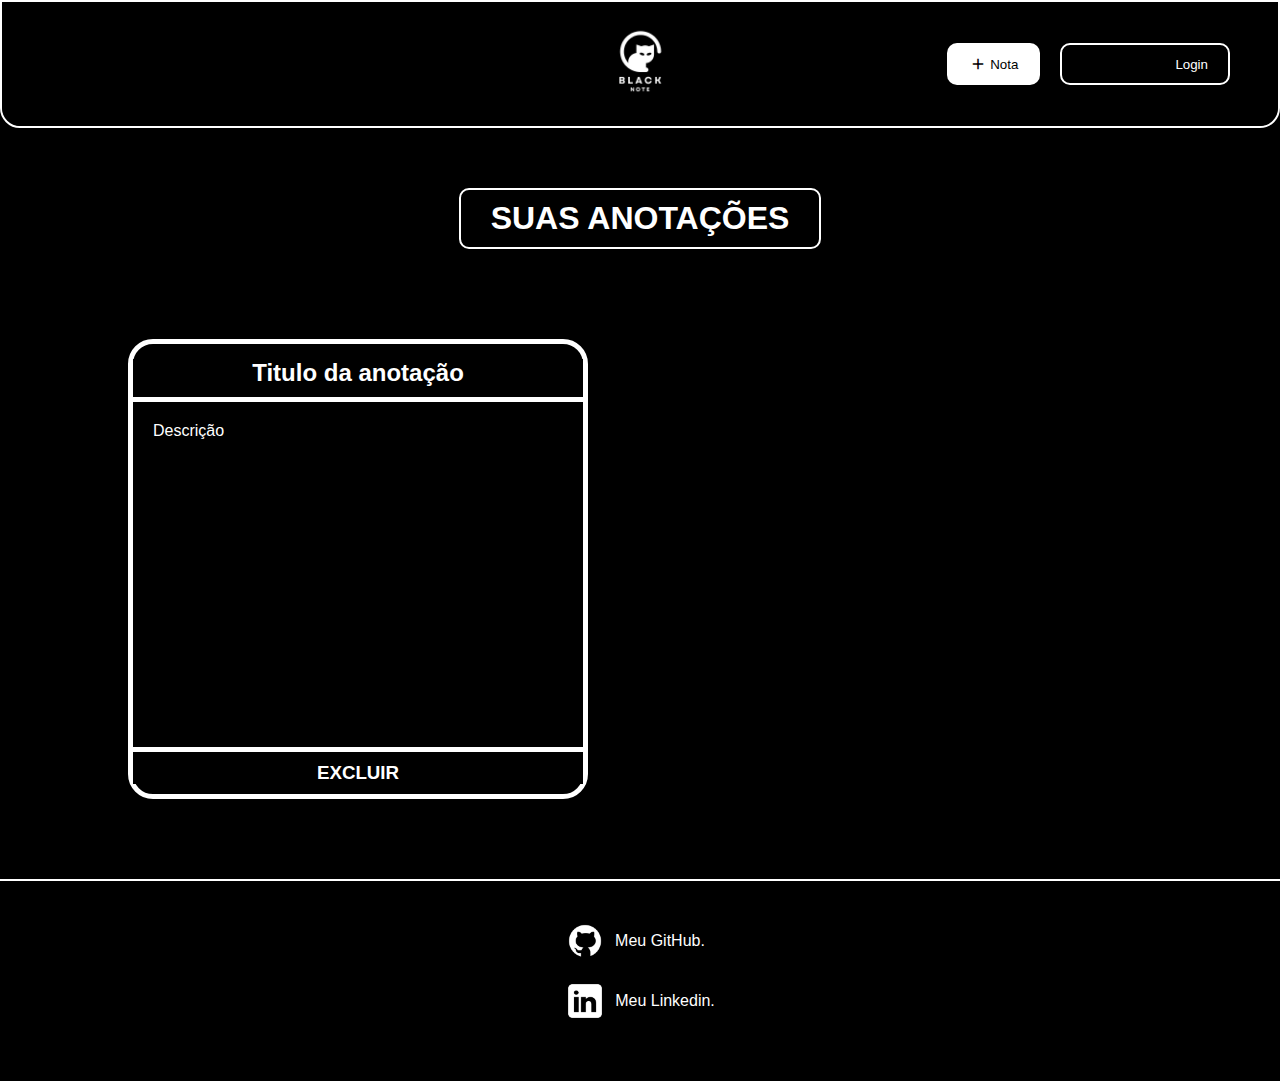
<file: src/index.html>
<!DOCTYPE html>
<html lang="pt-br">

<head>
    <meta charset="UTF-8">
    <meta name="viewport" content="width=device-width, initial-scale=1.0">
    <link rel="stylesheet" href="https://fonts.googleapis.com/icon?family=Material+Icons">
    <link rel="stylesheet" href="/global/global.css">
    <link rel="stylesheet" href="style.css">

    <title>BlackNotes</title>
</head>

<body>
    <header>

        <div class="logo">
            <a href="index.html">
                <img src="/img/black.webp" alt="logo">
            </a>
        </div>

        <div class="nav">

            <div class="note">

                <button>
                    <span class="material-icons">add</span>
                    <a href="note.html">Nota</a>
                </button>

            </div>

            <div class="login">

                <button>
                    <span class="material-icons">login</span>
                    <a href="login.html">Login</a>
                </button>

            </div>

        </div>
    </header>

    <main>

        <div class="titulo">
            <h1>SUAS ANOTAÇÕES</h1>
        </div>

        <div class="anotations">
            
            <article id="visualNote">

                <div class="titulo-note">
                    <h2>Titulo da anotação</h2>
                </div>

                <p>Descrição</p>
                
                <div class="excluir">
                    <h3>EXCLUIR</h3>
                </div>
                
            </article>

        </div>

    </main>

    <footer>

        <div>

            <div class="footer-element">
                <img src="/img/github.png" alt="gitIcon">
                <p>Meu GitHub.</p><br>
            </div>

            <div class="footer-element">
                <img src="/img/linkedin.png" alt="linkIcon">
                <p>Meu Linkedin.</p>
            </div>

        </div>

    </footer>

</body>

</html>
</file>
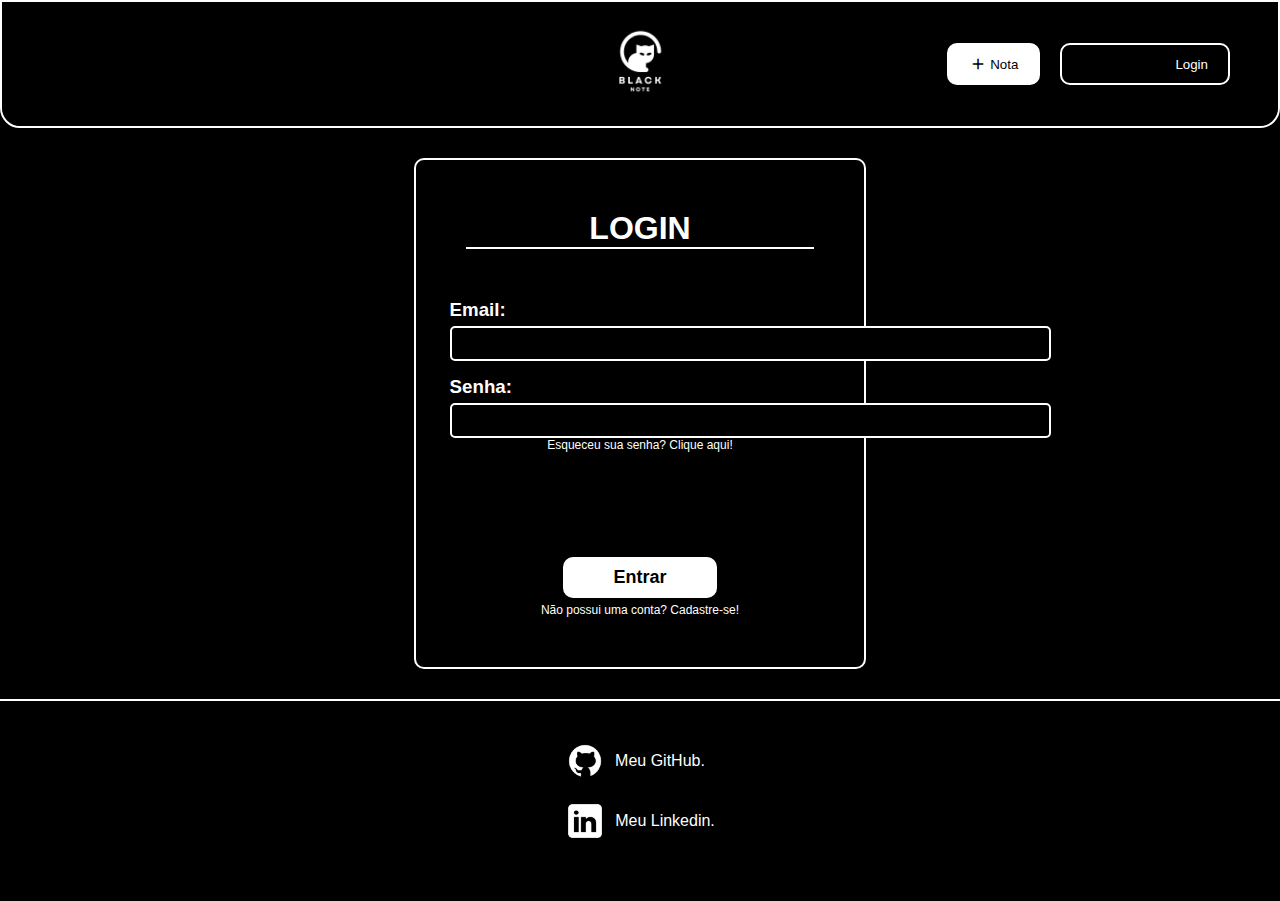
<file: src/login.html>
<!DOCTYPE html>
<html lang="pt-br">

<head>
    <meta charset="UTF-8">
    <meta name="viewport" content="width=device-width, initial-scale=1.0">
    <link rel="stylesheet" href="https://fonts.googleapis.com/icon?family=Material+Icons">
    <link rel="stylesheet" href="/global/global.css">
    <link rel="stylesheet" href="styleForm.css">

    <title>BlackNotes</title>
</head>

<body>
    <header>

        <div class="logo">
            <a href="index.html">
                <img src="/img/black.webp" alt="logo">
            </a>
        </div>

        <div class="nav">

            <div class="note">

                <button>
                    <span class="material-icons">add</span>
                    <a href="note.html">Nota</a>
                </button>

            </div>

            <div class="login">

                <button>
                    <span class="material-icons">login</span>
                    <a href="login.html">Login</a>
                </button>

            </div>

        </div>
    </header>

    <main>

        <div class="cadastro">

            <div class="barra">
                <h1>LOGIN</h1>
            </div>

            <form action="/login">

                <div class="elements-form">
                    <h3>Email:</h3>
                    <input type="email" id="email" required>
                </div>

                <div class="elements-form">
                    <h3>Senha:</h3>
                    <input type="password" id="password" required>
                    <p>Esqueceu sua senha? <a href="/src/lost.html">Clique aqui!</a></p>
                </div>
                
                <div class="elements-form-button">
                    <button type="submit">Entrar</button>
                </div>

                <p>Não possui uma conta? <a href="/src/sign.html">Cadastre-se!</a></p>

            </form>
        </div>

    </main>

    <footer>

        <div>

            <div class="footer-element">
                <img src="/img/github.png" alt="gitIcon">
                <p>Meu GitHub.</p><br>
            </div>

            <div class="footer-element">
                <img src="/img/linkedin.png" alt="linkIcon">
                <p>Meu Linkedin.</p>
            </div>

        </div>

    </footer>
    
</body>

</html>
</file>
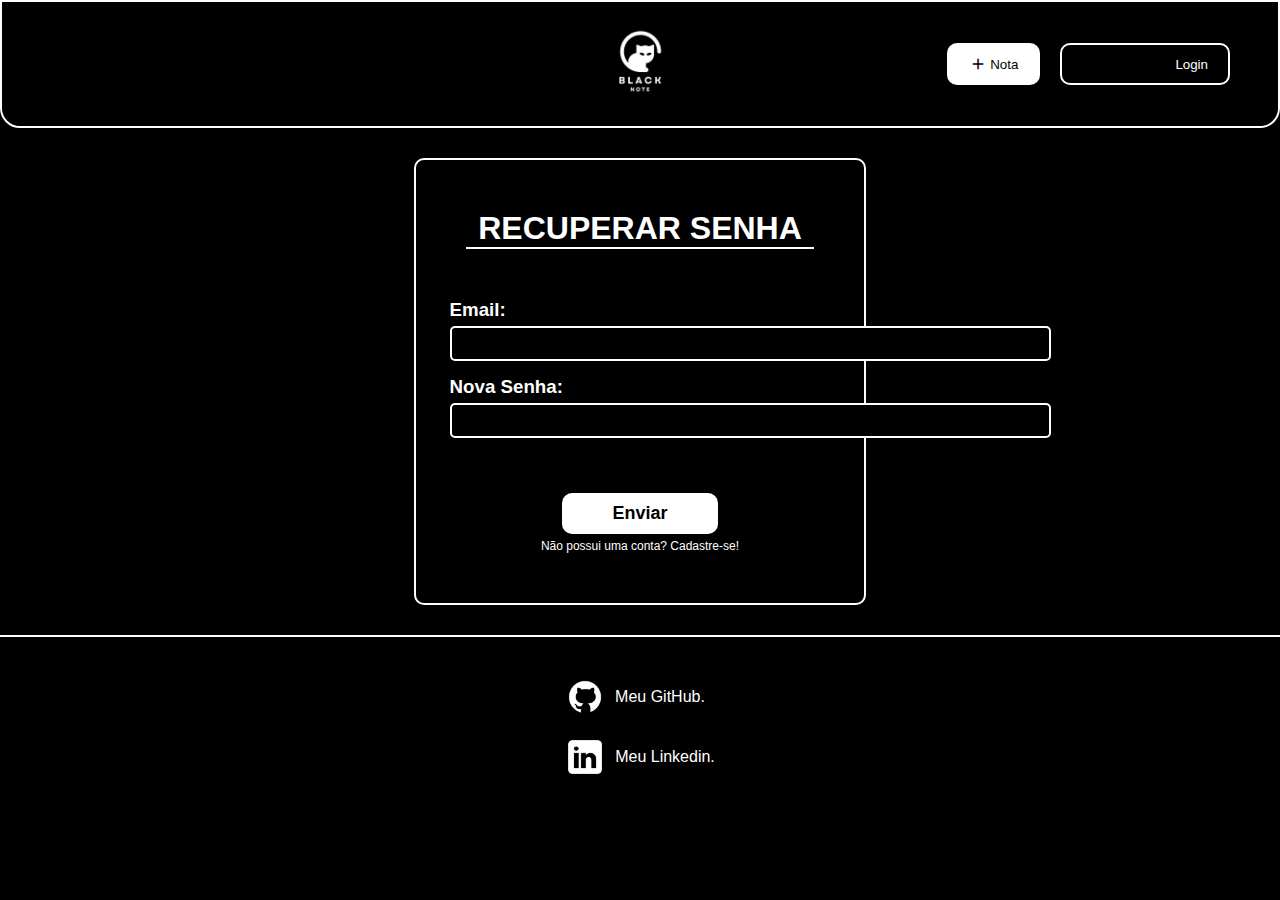
<file: src/lost.html>
<!DOCTYPE html>
<html lang="pt-br">

<head>
    <meta charset="UTF-8">
    <meta name="viewport" content="width=device-width, initial-scale=1.0">
    <link rel="stylesheet" href="https://fonts.googleapis.com/icon?family=Material+Icons">
    <link rel="stylesheet" href="/global/global.css">
    <link rel="stylesheet" href="styleForm.css">

    <title>BlackNotes</title>
</head>

<body>
    <header>

        <div class="logo">
            <a href="index.html">
                <img src="/img/black.webp" alt="logo">
            </a>
        </div>

        <div class="nav">

            <div class="note">

                <button>
                    <span class="material-icons">add</span>
                    <a href="note.html">Nota</a>
                </button>

            </div>

            <div class="login">

                <button>
                    <span class="material-icons">login</span>
                    <a href="login.html">Login</a>
                </button>

            </div>

        </div>
    </header>

    <main>

        <div class="cadastro">

            <div class="barra">
                <h1>RECUPERAR SENHA</h1>
            </div>

            <form action="/lostpassword">

                <div class="elements-form">
                    <h3>Email:</h3>
                    <input type="email" id="email" required>
                </div>

                <div class="elements-form">
                    <h3>Nova Senha:</h3>
                    <input type="password" id="password" required>
                </div>
                
                <div class="elements-form-button">
                    <button type="submit">Enviar</button>
                </div>

                <p>Não possui uma conta? <a href="/src/sign.html">Cadastre-se!</a></p>

            </form>
        </div>

    </main>

    <footer>

        <div>

            <div class="footer-element">
                <img src="/img/github.png" alt="gitIcon">
                <p>Meu GitHub.</p><br>
            </div>

            <div class="footer-element">
                <img src="/img/linkedin.png" alt="linkIcon">
                <p>Meu Linkedin.</p>
            </div>

        </div>

    </footer>

</body>

</html>
</file>
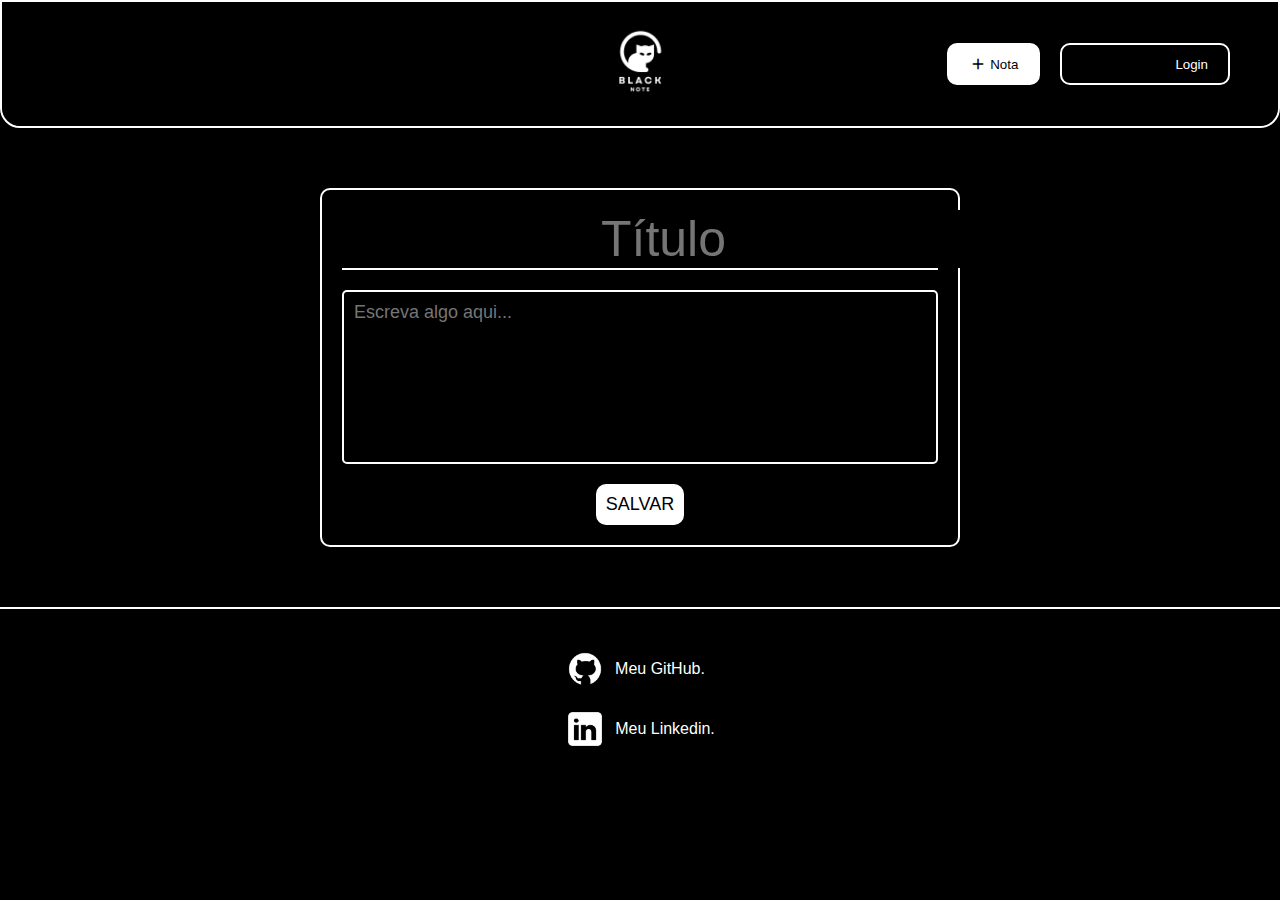
<file: src/note.html>
<!DOCTYPE html>
<html lang="pt-br">

<head>
    <meta charset="UTF-8">
    <meta name="viewport" content="width=device-width, initial-scale=1.0">
    <link rel="stylesheet" href="https://fonts.googleapis.com/icon?family=Material+Icons">
    <link rel="stylesheet" href="/global/global.css">
    <link rel="stylesheet" href="style.css">
    <link rel="stylesheet" href="styleNote.css">

    <title>BlackNotes</title>
</head>

<body>
    <header>

        <div class="logo">
            <a href="index.html">
                <img src="/img/black.webp" alt="logo">
            </a>
        </div>

        <div class="nav">

            <div class="note">

                <button>
                    <span class="material-icons">add</span>
                    <a href="note.html">Nota</a>
                </button>

            </div>

            <div class="login">

                <button>
                    <span class="material-icons">login</span>
                    <a href="login.html">Login</a>
                </button>

            </div>

        </div>
    </header>

    <main>

        <form action="/notes">

            <div id="titleN">
                <input type="text" id="title" placeholder="Título">
            </div>
            

            <div id="description">
                <textarea id="description" placeholder="Escreva algo aqui..."></textarea>
            </div>

            <div id="saveButton">
                <button type="submit">SALVAR</button>
            </div>
            

        </form>

    </main>

    <footer>

        <div>

            <div class="footer-element">
                <img src="/img/github.png" alt="gitIcon">
                <p>Meu GitHub.</p><br>
            </div>

            <div class="footer-element">
                <img src="/img/linkedin.png" alt="linkIcon">
                <p>Meu Linkedin.</p>
            </div>

        </div>

    </footer>

    <script>
        document.querySelector('form[action="notes"]').addEventListener('submit', function(event){
            event.preventDefault();

            const title = document.getElementById('title').value;
            const description = document.getElementById('description').value;

            fetch('http://localhost:3000/note', {
                method: 'POST',
                headers: {
                    'Content-Type': 'application/json'
                },
                body: JSON.stringify({title, description})
            })
            .then(response => {
                if(response.ok){
                    return response.text();
                } else {
                    throw new Error('Erro inesperado.');
                }
            })
            .then(data => alert(data))
            .catch(error => alert(error.menssage));
        });
    </script>

</body>

</html>
</file>
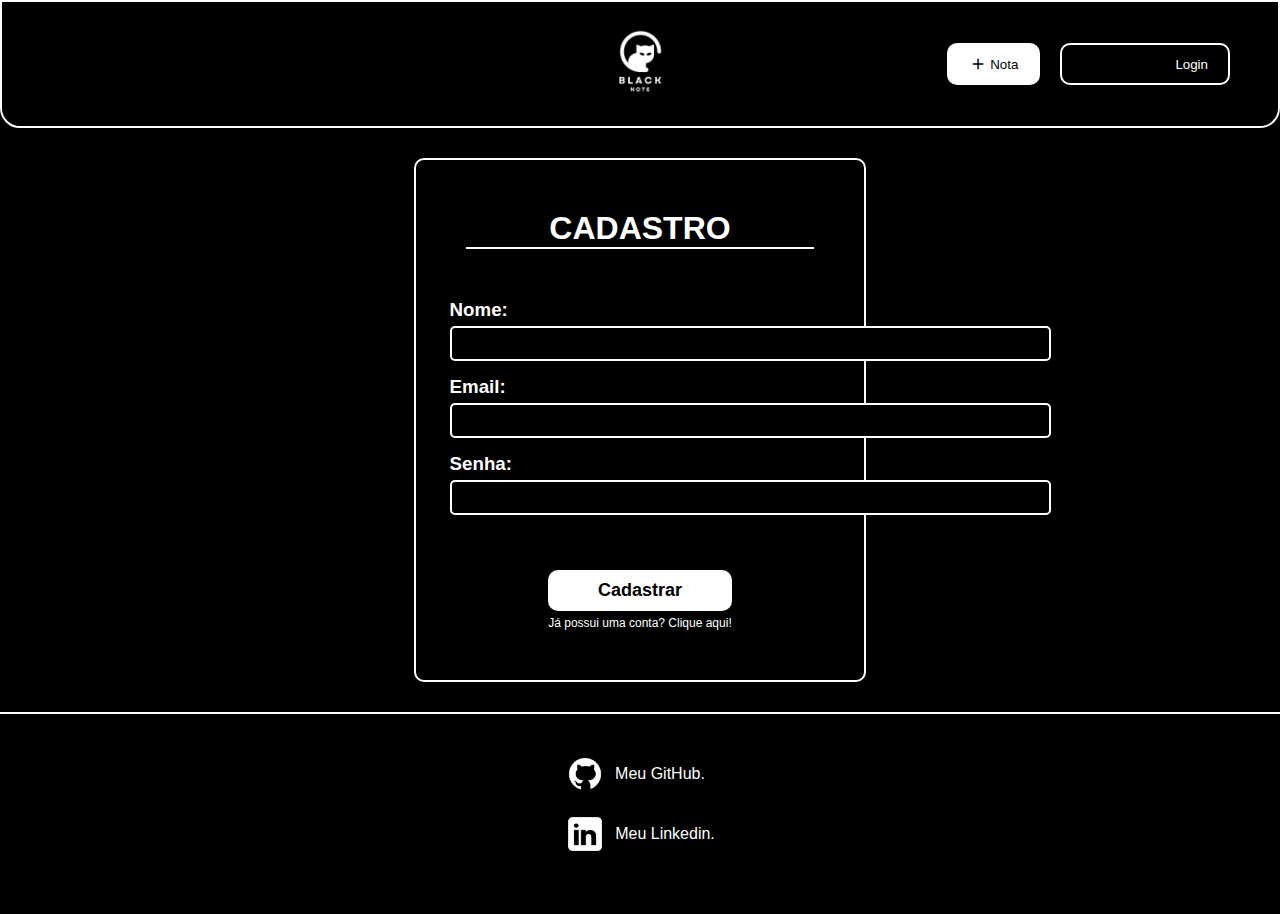
<file: src/sign.html>
<!DOCTYPE html>
<html lang="pt-br">

<head>
    <meta charset="UTF-8">
    <meta name="viewport" content="width=device-width, initial-scale=1.0">
    <link rel="stylesheet" href="https://fonts.googleapis.com/icon?family=Material+Icons">
    <link rel="stylesheet" href="/global/global.css">
    <link rel="stylesheet" href="styleForm.css">

    <title>BlackNotes</title>
</head>

<body>
    <header>

        <div class="logo">
            <a href="index.html">
                <img src="/img/black.webp" alt="logo">
            </a>
        </div>

        <div class="nav">

            <div class="note">

                <button>
                    <span class="material-icons">add</span>
                    <a href="note.html">Nota</a>
                </button>

            </div>

            <div class="login">

                <button>
                    <span class="material-icons">login</span>
                    <a href="login.html">Login</a>
                </button>

            </div>

        </div>
    </header>

    <main>

        <div class="cadastro">

            <div class="barra">
                <h1>CADASTRO</h1>
            </div>

            <form action="/signin">

                <div class="elements-form">
                    <h3>Nome:</h3>
                    <input type="text" id="nome" required>
                </div>

                <div class="elements-form">
                    <h3>Email:</h3>
                    <input type="email" id="email" required>
                </div>

                <div class="elements-form">
                    <h3>Senha:</h3>
                    <input type="password" id="password" required>
                </div>

                <div class="elements-form-button">
                    <button type="submit">Cadastrar</button>
                </div>

                <p>Já possui uma conta? <a href="/src/login.html">Clique aqui!</a></p>

            </form>
        </div>



    </main>

    <footer>

        <div>

            <div class="footer-element">
                <img src="/img/github.png" alt="gitIcon">
                <p>Meu GitHub.</p><br>
            </div>

            <div class="footer-element">
                <img src="/img/linkedin.png" alt="linkIcon">
                <p>Meu Linkedin.</p>
            </div>

        </div>

    </footer>

</body>

</html>
</file>
<file: global/global.css>
* {
    background-color: black;
    font-family: Arial, Helvetica, sans-serif;
    margin: 0;
    padding: 0;
}

header {
    display: flex;
    align-items: center;
    border: 2px solid white;
    border-radius: 0 0 20px 20px;
}

header .logo {
    flex-grow: 1;
    display: flex;
    justify-content: center;
    border-radius: 0 0 20px 20px;
}

header img {
    height: 120px;
    width: auto;
}

.nav {
    display: flex;
    gap: 20px;
    position: absolute;
    right: 50px;
}

header .nav button .material-icons {
    font-size: 18px;
    margin-right: 3px;
    vertical-align: middle;
}

header .nav .note button .material-icons{
    background-color: white;
}

header .nav button {
    padding: 10px 20px;
    border: none;
    border-radius: 10px;
    cursor: pointer;
}

header .nav .note button {
    background-color: white;
    padding: 12px 22px;
    color: black;
    display: flex;
    align-items: center;
}

header .nav .note button a {
    text-decoration: none;
    background-color: white;
    color: black;
}

header .nav .login button {
    background-color: black;
    color: white;
    border: 2px solid white;
    display: flex;
    align-items: center;
}

header .nav .login button a {
    text-decoration: none;
    background-color: rgb(0, 0, 0);
    color: rgb(255, 255, 255);
}

main {
    width: 80%;
    margin: 0 auto;
    color: white;
}

footer {
    border-top: 2px solid white;
    padding: 40px;
    display: block;
    color: white;
    text-align: center;
    position: relative;
    margin-top: auto;
}

footer .footer-element {
    display: flex;
    align-items: center;
    justify-content: center;
    gap: 10px;
    margin-bottom: 20px;
}

footer .footer-element img {
    width: auto;
    height: 40px;
}
</file>
<file: src/style.css>
.titulo {
    display: flex;
    justify-content: center;
}

.titulo h1 {
    padding: 10px 30px;
    margin: 60px 0 90px 0;
    border: 2px solid white;
    border-radius: 10px;
}

.anotations {
    display: flex;
    flex-wrap: wrap;
    margin-bottom: 80px;
    gap: 70px;
}

.anotations article {
    border: 5px solid white;
    border-radius: 25px;
    word-wrap: break-word;
    height: 450px;
    width: 450px;
    position: relative;
}

.anotations article .titulo-note {
    border-radius: 25px 25px 0 0 ;
    border-bottom: 5px solid white;
    margin-top: 15px;
    padding-bottom: 10px;
    text-align: center;
}

.anotations article p {
    font-size: medium;
    margin: 20px;
}

.anotations article .excluir {
    position: absolute;
    bottom: 10px;
    left: 50%;
    transform: translateX(-50%);
    text-align: center;
    font-size: 16px;
    border-top: 5px solid white;
    padding-top: 10px;
    width: 100%; 
}
</file>
<file: src/styleForm.css>
main {
    width: 40%;
}

.cadastro {
    margin: 30px;
    border: 2px solid white;
    border-radius: 10px;
}

.cadastro .barra {
    margin: 50px;
    border-radius: 2px;
}

.cadastro h1 {
    text-align: center;
    border-bottom: 2px solid white;
}

.cadastro form{
    width: 85%;
    margin: 0 auto;
}
.cadastro form p {
    text-align: center;
    font-size: 12px;
    padding-bottom: 50px;
}

.cadastro form a{
    text-decoration: none;
    color: white;
}

.cadastro form input {
    border: none;
    border: 2px solid white;
    border-radius: 5px;
    padding: 8px 210px;
    color: white;
}

.cadastro form .elements-form {
    padding-bottom: 15px;
}

.cadastro form .elements-form h3{
    padding-bottom: 5px;
}

.cadastro form .elements-form-button{
    display: flex;
    justify-content: center;
}

.cadastro form .elements-form-button button {
    font-size: 18px;
    border: none;
    border-radius: 10px;
    background-color: white;
    color: black;
    padding: 10px 50px;
    margin-top: 40px;
    margin-bottom: 5px;
    font-weight: bold;
}

.cadastro form .elements-form-button button:hover {
    background-color: rgb(145, 145, 145);
}
</file>
<file: src/styleNote.css>
main{
    width: 50%;
    padding: 60px 0;
}

form {
    border: 2px solid white;
    border-radius: 10px;
    margin: auto;
    padding: 20px 20px;
    display: flex;
    flex-direction: column;
    gap: 20px;
}

form input {
    text-decoration: none;
    border: none;
    color: white;
    outline: none;
}

#titleN {
    text-align: center;
    padding: auto;
    border-bottom: 2px solid white;
}

#titleN input{
    font-size: 50px;
    text-align: center;
}

#description {
    display: flex;
    justify-content: center;
}

#description textarea{
    width: 100%;
    height: 150px;
    resize: none;
    border: 2px solid white;
    border-radius: 5px;
    background-color: transparent;
    color: white;
    padding: 10px;
    font-size: 18px;
    outline: none;
}

#saveButton{
    text-align: center;
}

#saveButton button{
    border: none;
    border-radius: 10px;
    background-color: white;
    padding: 10px;
    color: rgb(0, 0, 0);
    font-size: 18px;
}

#saveButton button:hover{
    background-color: rgb(145, 145, 145);
}
</file>
